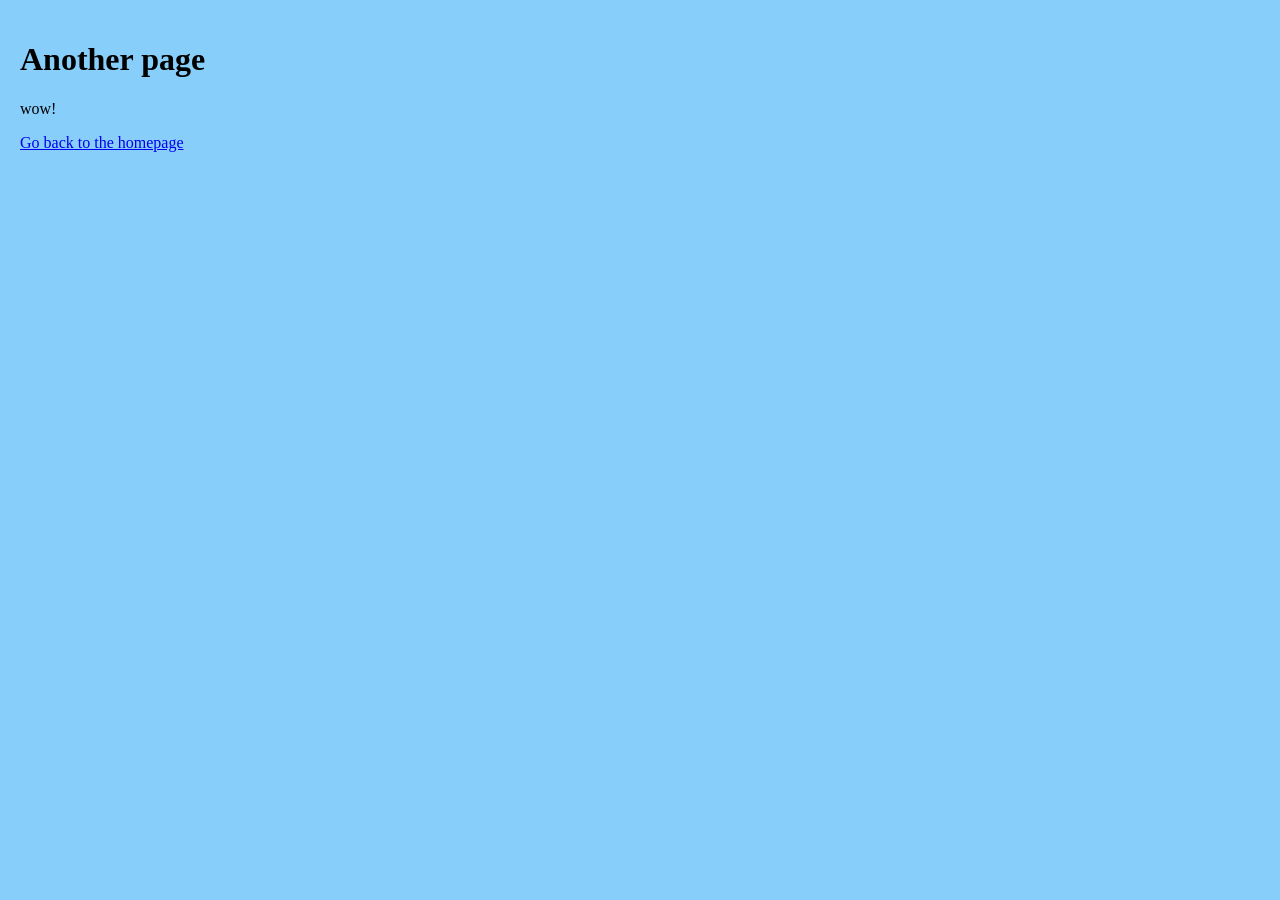
<file: page-1.html>
<!DOCTYPE html>
<html lang="en">
	<head>
		<meta charset="UTF-8">
		<meta name="viewport" content="width=device-width, initial-scale=1">
		<title>Page 1!!!</title>
		<link rel="stylesheet" href="./style.css">
	</head>
	<body>

		<main>
			<h1>Another page</h1>
			<p>wow!</p>

			<!-- This is a relative link. It links to another page in the website using a path relative to its own position in the folder structure -->
			<a href="./index.html">Go back to the homepage</a>

		</main>

		<script src="./script.js"></script>

	</body>
</html>
</file>
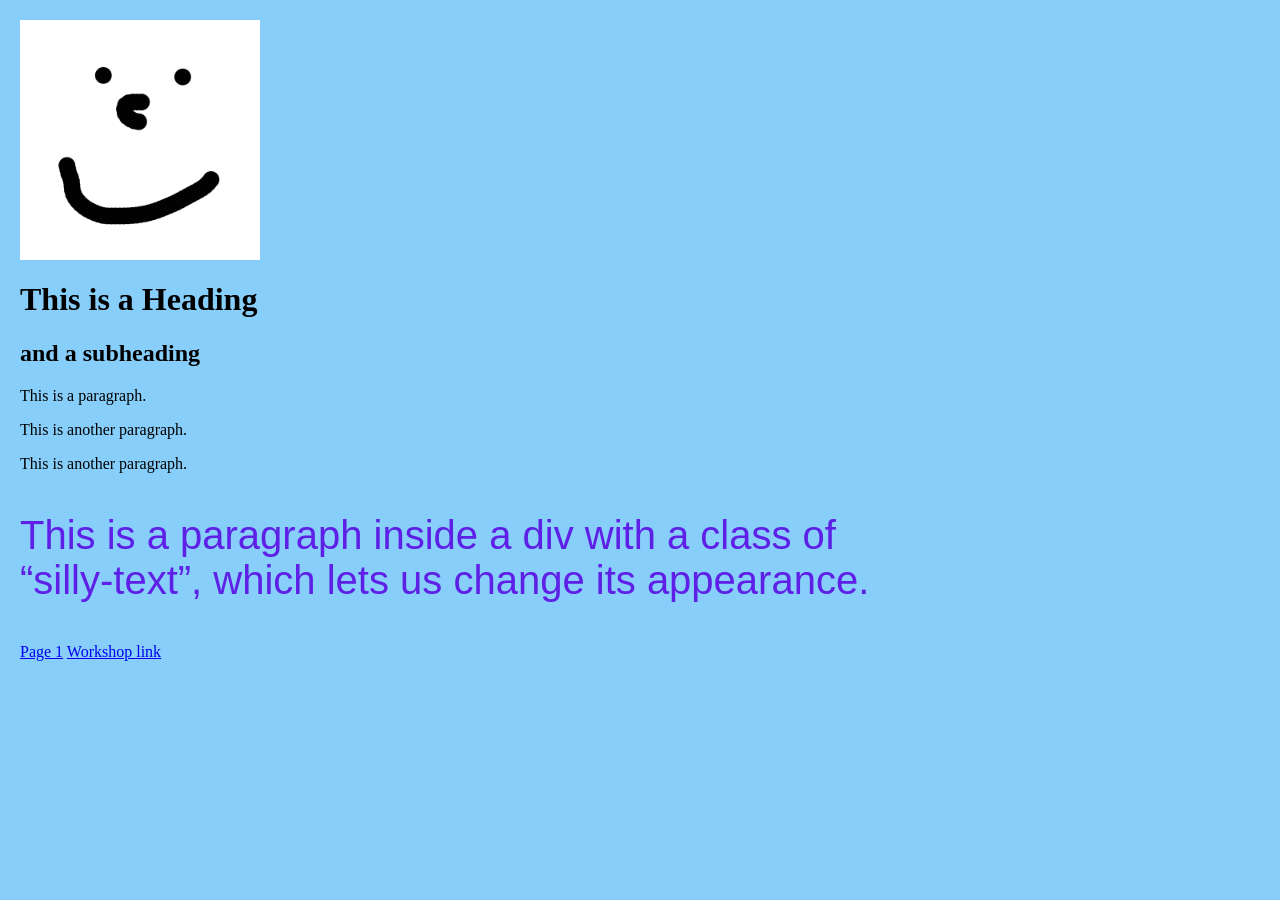
<file: template.html>
<!DOCTYPE HTMLa<!DOCTYPE html>
<html lang="en">
	<head>
		<meta charset="UTF-8">
		<meta name="viewport" content="width=device-width, initial-scale=1">
		<title>Website!!!</title>
		<link rel="stylesheet" href="./style.css">
	</head>
	<body>

		<!-- this is an image. It displays an image file saved in the website’s directory. -->
		<img src="./img.png" alt="A smiley face" style="width: 240px;">

		<main>
			<h1>This is a Heading</h1>
			<h2>and a subheading</h2>
			<p>This is a paragraph.</p>
			<p>This is another paragraph.</p>
			<p>This is another paragraph.</p>

			<!-- this is a comment! you can see it in the code but the browser won’t show it on the website. -->

			<div class="silly-text">
				<p>This is a paragraph inside a div with a class of “silly-text”, which lets us change its appearance.</p>
			</div>

			<!-- This is a relative link. It links to another page in the website using a path relative to its own position in the folder structure -->
			<a href="./page-1.html">Page 1</a>

			<!-- This is an absolute link. Following this path from anywhere on the internet will take you to the same place -->
			<a href="https://forever-online-together-online.netlify.app/" target="_blank">Workshop link</a>
		</main>

		<script src="./script.js"></script>

	</body>
</html>
</file>
<file: style.css>
/* this is a CSS comment */

/* here, we change some of the default styles on our main document elements */
html, body {
	margin: 0;
	background-color: lightskyblue;
}

@media(max-width: 767px) {
	html, body {
		background-color: #00ff00;
	}
}

body {
	padding: 20px;
}

.silly-text {
	font-family: Arial, Helvetica, sans-serif;
	color: #5e1fe6;
	font-size: 40px;
	text-wrap: balance;
	
	/* display: flex; */
    /* flex-direction:row-reverse; */

}

.centre-text {
	text-align: center;
}

.gallery {
    display: flex;
	/* ↑ 让图片横向排列 */
    flex-wrap: wrap;
	/* ↑ 一行放不下时自动换到下一行。 */
    gap: 10px;
	/* ↑ 图片间距 */
}

.pigeon {
    /* background-color: red; */   
    color: white;  /* color就是字体颜色 */
    font-family: monospace;
	font-size: 25px;
	/* font-weight: bold;  字体加粗 */
	font-weight:700;
    padding: 5px;

}

.sticky-position {
   
	position: sticky;
    top:5% 
	/* 这里用 % 不用px因为这样可以适应浏览器页面大小变化 */

}

a:hover {
	color:#00ff00;
}

pre:hover {
	color: rgb(241, 255, 85);
}

.gallery img {
    width: 150px;
    transition: transform 0.3s ease;
	/* ease:让放大和缩小的过程更平滑 */
	/* 这个写在 .gallery img 里，而不是 .gallery img:hover 里，因为 transition 不只是控制鼠标移入时的动画，还控制鼠标移出时的动画！ */
}

.gallery img:hover {
    transform: scale(1.2);
	/* 把图片放大到原来的 1.2 倍，也就是放大 20%。 */
	/* scale() 负责视觉放大，不会像修改 width 那样重新计算图片布局 */
    
	position: relative;
    z-index: 1;
	/* 让悬停的图片显示在其他图片上方，减少被遮挡的情况。 */
}
</file>
